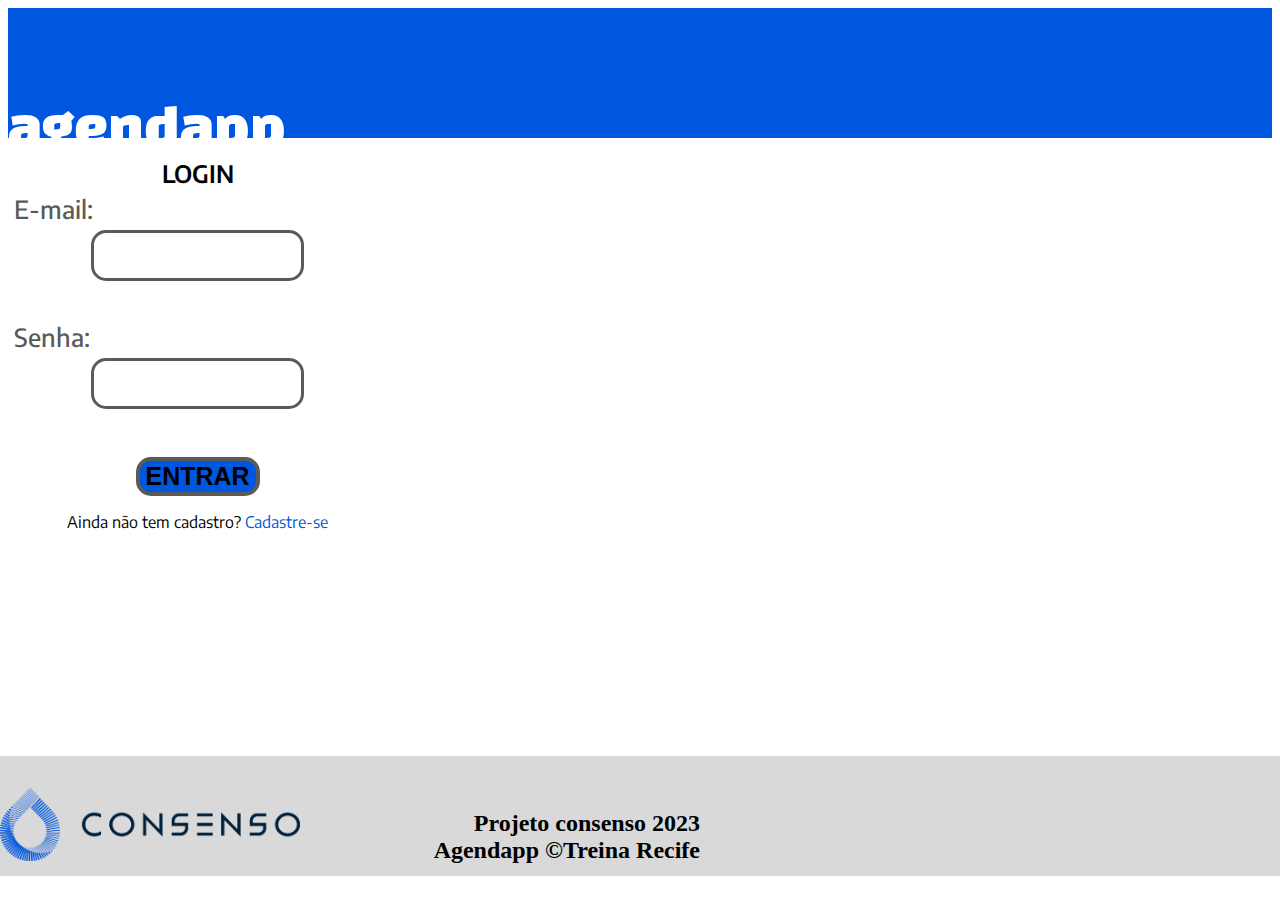
<file: frontend/index.html>
<!DOCTYPE html>
<html lang="pt-Br">

<head>
    <meta charset="UTF-8">
    <meta http-equiv="X-UA-Compatible" content="IE=edge">
    <meta name="viewport" content="width=device-width, initial-scale=1.0">
    <title>Document</title>

    <!-- Bootstrap CSS -->
    <link href="https://cdn.jsdelivr.net/npm/bootstrap@5.1.3/dist/css/bootstrap.min.css" rel="stylesheet"
        integrity="sha384-1BmE4kWBq78iYhFldvKuhfTAU6auU8tT94WrHftjDbrCEXSU1oBoqyl2QvZ6jIW3" crossorigin="anonymous">

    <!-- Custom css -->
    <link rel="stylesheet" href="css/b1.css">

    <!-- custom js -->
    <script src="./js/index.js" defer></script>
</head>

<body>
    <header>
        <div class="container">
            <div class="header-div">
                <h2 class="header-h2 ">agendapp</h2>
            </div>
        </div>
    </header>


    <div class="container container-b1">

        <main class="form-signin">
            <form id="form-signin" novalidate>
                <h2 class="container-h2-b1">LOGIN</h2>
    
                <div class="div-b1" id="div-email">
                    <label class="p-b1"for="inputEmail">E-mail:</label>
                    <input type="email" class="form-control" id="inputEmail">
                </div>
    
                <div class="div-b1"id="div-senha">
                    <label class="p-b1" for="inputSenha">Senha:</label>
                    <input type="password" class="form-control" id="inputSenha">
                </div>
    
                <div id="botao">
                    <button class="w-100 btn btn-lg btn-primary botao-b1" id="btnSubmit" type="submit">ENTRAR</button>
                    <p>Ainda não tem cadastro? <a class ="a-b1" href="pages/cadastro.html">Cadastre-se</a></p>
                    
                </div>
                

            </form>
        </main>

    </div>


    <footer>
        <div class="footer-bar">
            <div class="container" style="display: flex;">
                <div class="container">
                    <img src="img/Consenso_Marca_7.png" class="logo-footer-bar">

                </div>

                <div class="p-footer">
                    <p><strong>Projeto consenso 2023 <br>Agendapp ©Treina Recife </strong></p>
                </div>
            </div>

        </div>
    </footer>

    <script src="https://cdn.jsdelivr.net/npm/bootstrap@5.1.3/dist/js/bootstrap.bundle.min.js"
        integrity="sha384-ka7Sk0Gln4gmtz2MlQnikT1wXgYsOg+OMhuP+IlRH9sENBO0LRn5q+8nbTov4+1p" crossorigin="anonymous">
    </script>
</body>

</html>
</file>
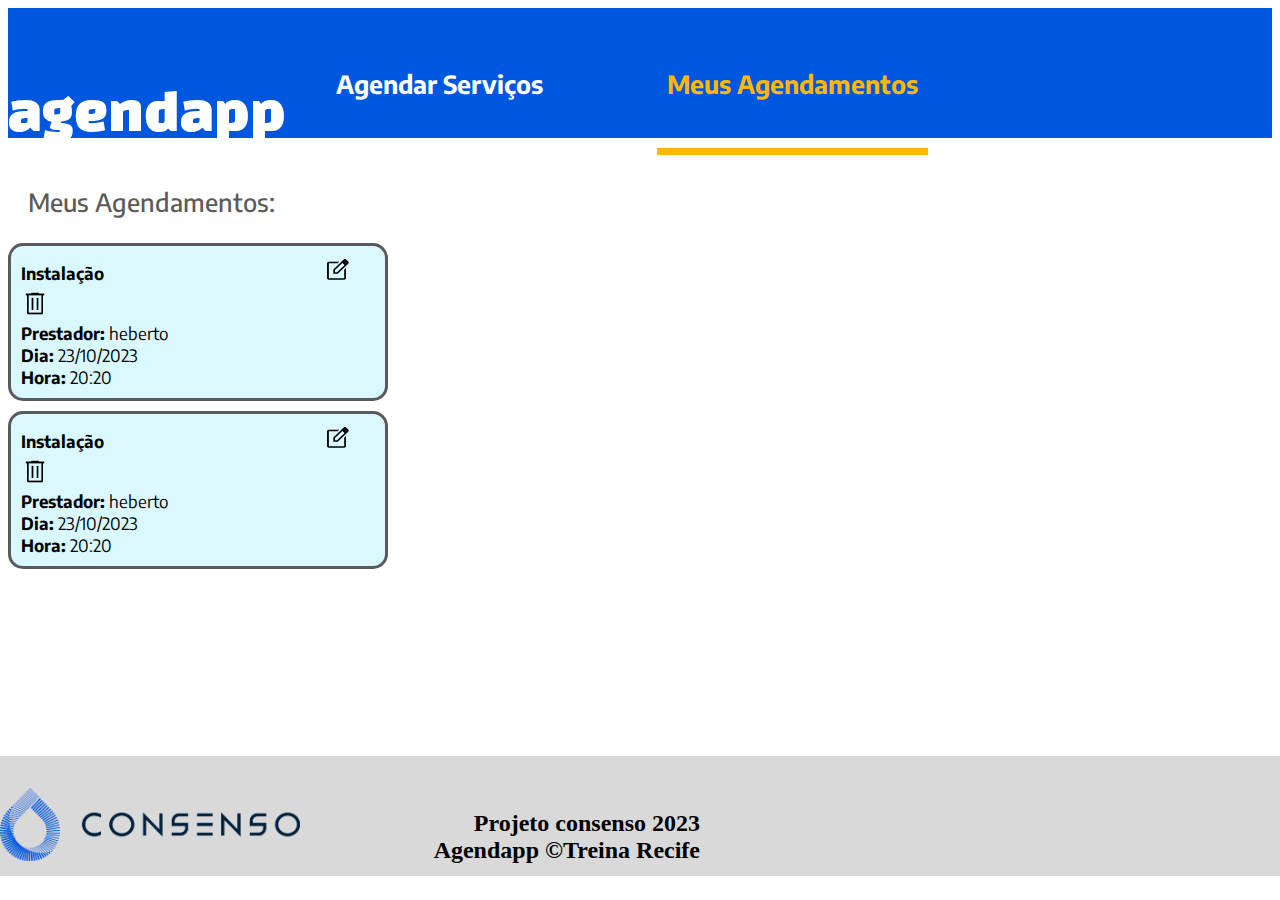
<file: frontend/pages/agenda-cliente.html>
<!DOCTYPE html>
<html lang="pt-Br">

<head>
    <meta charset="UTF-8">
    <meta http-equiv="X-UA-Compatible" content="IE=edge">
    <meta name="viewport" content="width=device-width, initial-scale=1.0">
    <title>Agendamentos do Cliente | agendapp</title>

    <!-- Bootstrap CSS -->
    <link href="https://cdn.jsdelivr.net/npm/bootstrap@5.1.3/dist/css/bootstrap.min.css" rel="stylesheet"
        integrity="sha384-1BmE4kWBq78iYhFldvKuhfTAU6auU8tT94WrHftjDbrCEXSU1oBoqyl2QvZ6jIW3" crossorigin="anonymous">

    <!-- Custom css -->
    <link rel="stylesheet" href="../css/a4.css">
<script src="../js/agenda-cliente.js"></script>


</head>

<body>
    <header>
        <div class="container">
            <div class="header-div">
                <h2 class="header-h2 ">agendapp</h2>

                <nav class="ms-auto ">
                    <ul class="header-ul">
                        <a href="agendar-servico.html" class="header-nav-a1 noactive ">Agendar Serviços</a>
                        <a href="agenda-cliente.html" class="header-nav-a2 active">Meus Agendamentos</a>
                    </ul>
                </nav>
            </div>
        </div>
    </header>


    <main>
        <div class="container container-main">
            <div class="row">
                <div  class="div-p">
                    <p class="p">Meus Agendamentos:</p>
                </div>
                <div class="pad" id="div-p">
                </div>
        </div>
    </main>



    <footer>
        <div class="footer-bar">
            <div class="container" style="display: flex;">
                <div class="container">
                    <img src="../img/Consenso_Marca_7.png" class="logo-footer-bar">

                </div>

                <div class="p-footer">
                    <p><strong>Projeto consenso 2023 <br>Agendapp ©Treina Recife </strong></p>
                </div>
            </div>

        </div>
    </footer>

    <script src="https://cdn.jsdelivr.net/npm/bootstrap@5.1.3/dist/js/bootstrap.bundle.min.js"
        integrity="sha384-ka7Sk0Gln4gmtz2MlQnikT1wXgYsOg+OMhuP+IlRH9sENBO0LRn5q+8nbTov4+1p" crossorigin="anonymous">
    </script>

</body>



</html>
</file>
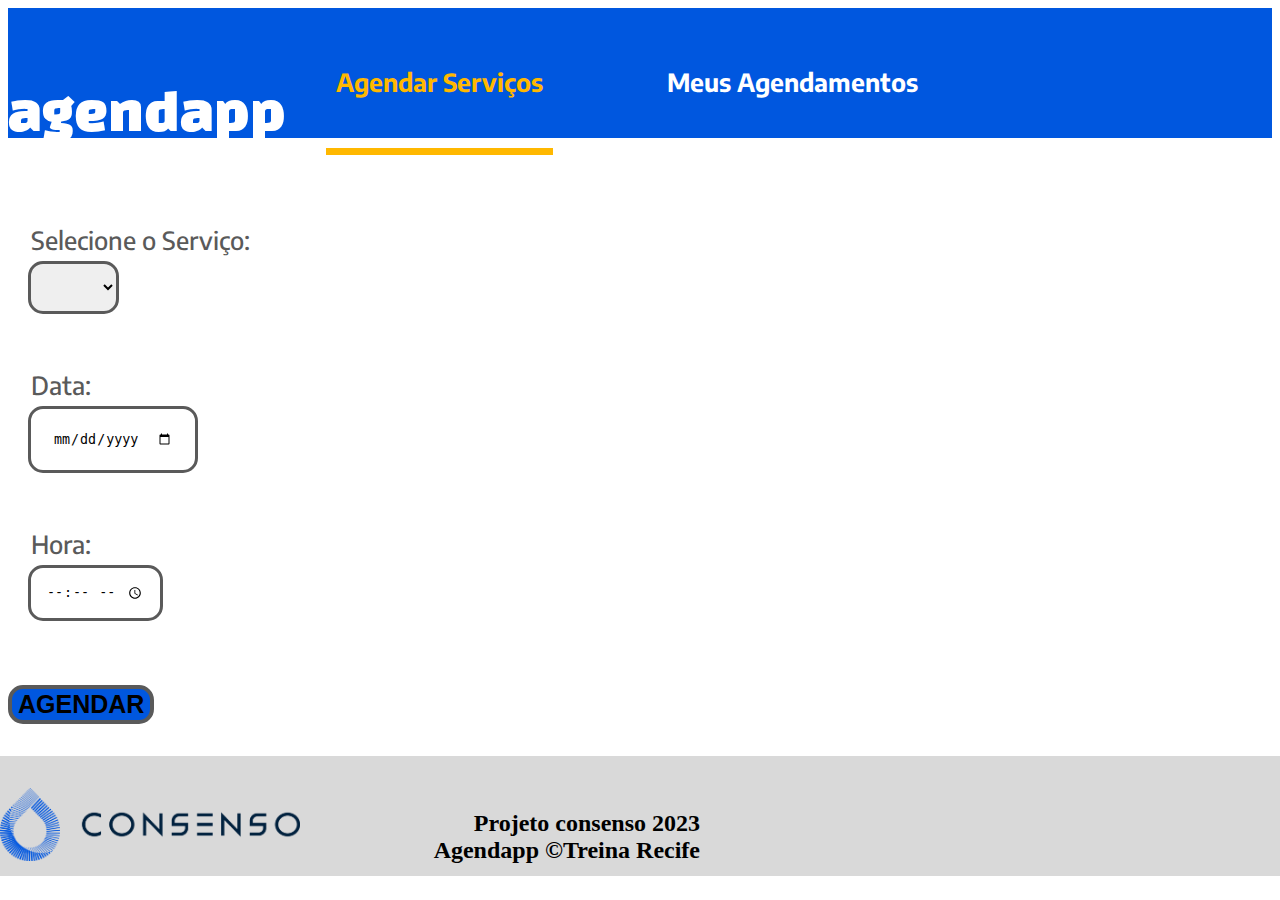
<file: frontend/pages/agendar-servico.html>
<!DOCTYPE html>
<html lang="pt-Br">

<head>
    <meta charset="UTF-8">
    <meta http-equiv="X-UA-Compatible" content="IE=edge">
    <meta name="viewport" content="width=device-width, initial-scale=1.0">
    <title>Agendar serviço | agendapp</title>

    <!-- Bootstrap CSS -->
    <link href="https://cdn.jsdelivr.net/npm/bootstrap@5.1.3/dist/css/bootstrap.min.css" rel="stylesheet"
        integrity="sha384-1BmE4kWBq78iYhFldvKuhfTAU6auU8tT94WrHftjDbrCEXSU1oBoqyl2QvZ6jIW3" crossorigin="anonymous">

    <!-- Custom css -->
    <link rel="stylesheet" href="../css/a3.css">
</head>

<body>
    <header>
        <div class="container">
            <div class="header-div">
                <h2 class="header-h2 ">agendapp</h2>

                <nav class="ms-auto ">
                    <ul class="header-ul">
                        <a href="agendar-servico.html" class="header-nav-a1 active ">Agendar Serviços</a>
                        <a href="agenda-cliente.html" class="header-nav-a2 noactive">Meus Agendamentos</a>
                    </ul>
                </nav>
            </div>
        </div>
    </header>

    <div class="container container-main">
        <h2></h2>

        <form>
            <div class="container row " id="div">
                <div class="col-12 div-select">
                    <p class="p">Selecione o Serviço:</p>
                    <select class="form-select botao-bar" aria-label="Default select example">
                        <option selected></option>
                        <option value="1">One</option>
                        <option value="2">Two</option>
                        <option value="3">Three</option>
                    </select>
                </div>

                <div class="col-7 div-data">
                    <p class="p-data">Data:</p>
                    <input class = "data"type="date">
                </div>
                <div class="col-5 div-hora">
                    <p class="p">Hora:</p>
                    <input class="botao-bar text-center" type="time" name="" id="">
                </div>
                <div class="div-botao-a3" id="botao">
                    <button onclick="agendarServico()" class="w-100 btn btn-lg btn-primary botao-a3" id="btnSubmit" type="submit">AGENDAR</button>
                </div>

            </div>

        </form>

    </div>


    <footer>
        <div class="footer-bar">
            <div class="container" style="display: flex;">
                <div class="container">
                    <img src="../img/Consenso_Marca_7.png" class="logo-footer-bar">

                </div>

                <div class="p-footer">
                    <p><strong>Projeto consenso 2023 <br>Agendapp ©Treina Recife </strong></p>
                </div>
            </div>

        </div>
    </footer>

    <script src="https://cdn.jsdelivr.net/npm/bootstrap@5.1.3/dist/js/bootstrap.bundle.min.js"
        integrity="sha384-ka7Sk0Gln4gmtz2MlQnikT1wXgYsOg+OMhuP+IlRH9sENBO0LRn5q+8nbTov4+1p" crossorigin="anonymous">
    </script>
</body>

</html>
</file>
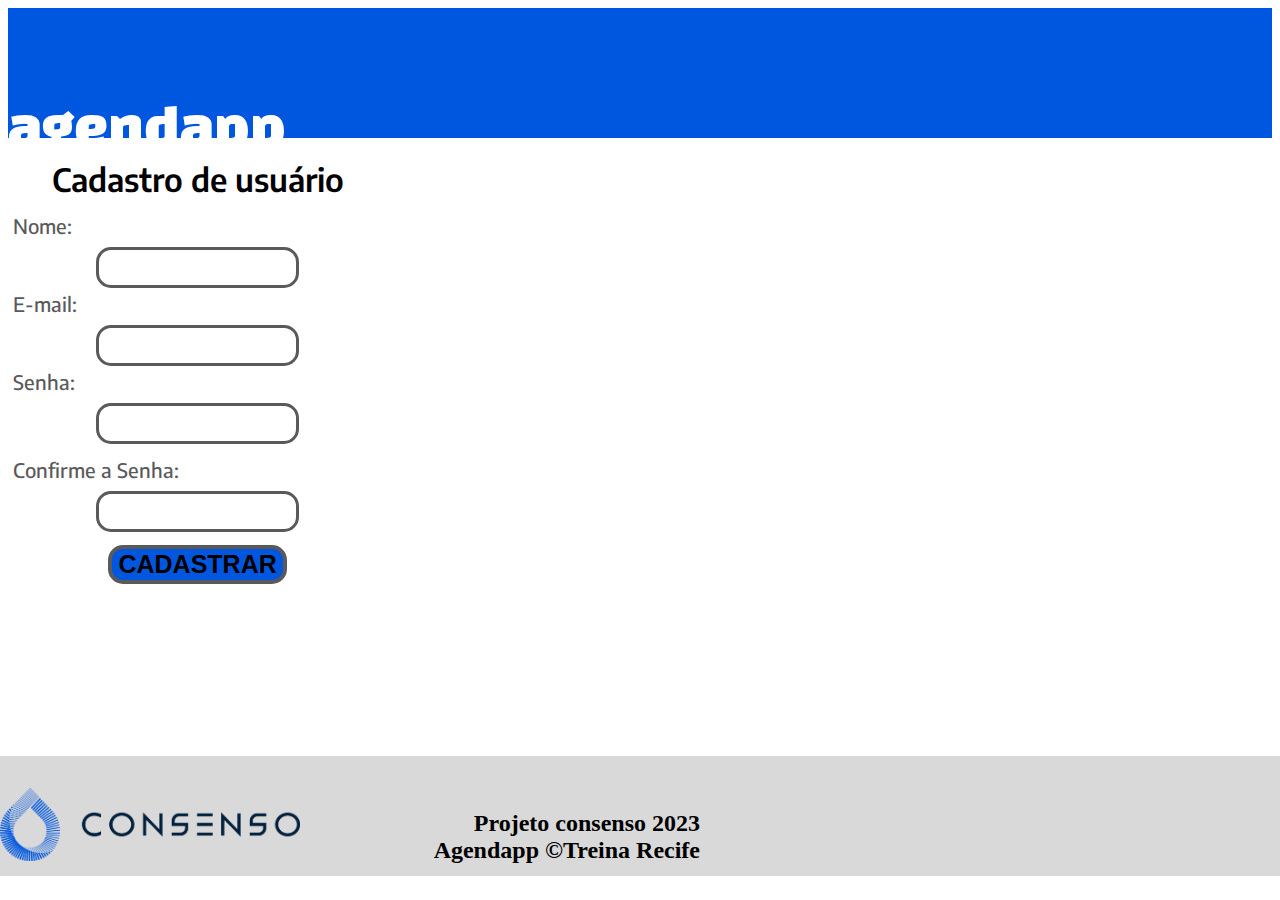
<file: frontend/pages/cadastrar-cliente.html>
<!DOCTYPE html>
<html lang="pt-Br">
<!-- pagina de cadastro de CLIENTE -->
<head>
    <meta charset="UTF-8">
    <meta http-equiv="X-UA-Compatible" content="IE=edge">
    <meta name="viewport" content="width=device-width, initial-scale=1.0">
    <title>agendapp - Cadastro Cliente</title>

    <!-- Bootstrap CSS -->
    <link href="https://cdn.jsdelivr.net/npm/bootstrap@5.1.3/dist/css/bootstrap.min.css" rel="stylesheet"
        integrity="sha384-1BmE4kWBq78iYhFldvKuhfTAU6auU8tT94WrHftjDbrCEXSU1oBoqyl2QvZ6jIW3" crossorigin="anonymous">

    <!-- Custom css -->
    <link rel="stylesheet" href="../css/a2.css">

    <!-- Custom JS -->
    <script src="../js/cadastrar-cliente.js" defer></script>

</head>

<body>
    <header>
        <div class="container">
            <div class="header-div">
                <h2 class="header-h2 ">agendapp</h2>
            </div>
        </div>
    </header>

    <div class="container container-a2">

        

            <main class="form-signin row">
                <form class=" row"id="form-signin" novalidate>
                    <h1 class="h3 mb-3 fw-normal container-h2-a2">Cadastro de usuário</h1>
    
                    <div id="div-nome">
                        <label for="inputNome">Nome:</label>
                        <input type="text" class="form-control" id="inputNome">
                    </div>
    
                    <div id="div-email">
                        <label for="inputEmail">E-mail:</label>
                        <input type="email" class="form-control" id="inputEmail">
                    </div>
    
                    <div  class="col-6" id="div-senha">
                        <label for="inputSenha">Senha:</label>
                        <input type="password" class="form-control" id="inputSenha">
                    </div>
                    <div class="col-6" id="div-senha2">
                        <label for="inputSenha2">Confirme a Senha:</label>
                        <input type="password" class="form-control" id="inputSenha2">
                    </div>
    
                    <div id="botao">
                        <button class="w-100 btn btn-lg btn-primary botao-a2" id="btnSubmit" type="submit">CADASTRAR</button>
                    </div>
                </form>
            </main>

    

        

    </div>

    <footer>
        <div class="footer-bar">
            <div class="container" style="display: flex;">
                <div class="container">
                    <img src="../img/Consenso_Marca_7.png" class="logo-footer-bar">

                </div>

                <div class="p-footer">
                    <p><strong>Projeto consenso 2023 <br>Agendapp ©Treina Recife </strong></p>
                </div>
            </div>

        </div>
    </footer>

    <script src="https://cdn.jsdelivr.net/npm/bootstrap@5.1.3/dist/js/bootstrap.bundle.min.js"
        integrity="sha384-ka7Sk0Gln4gmtz2MlQnikT1wXgYsOg+OMhuP+IlRH9sENBO0LRn5q+8nbTov4+1p" crossorigin="anonymous">
    </script>
</body>

</html>
</file>
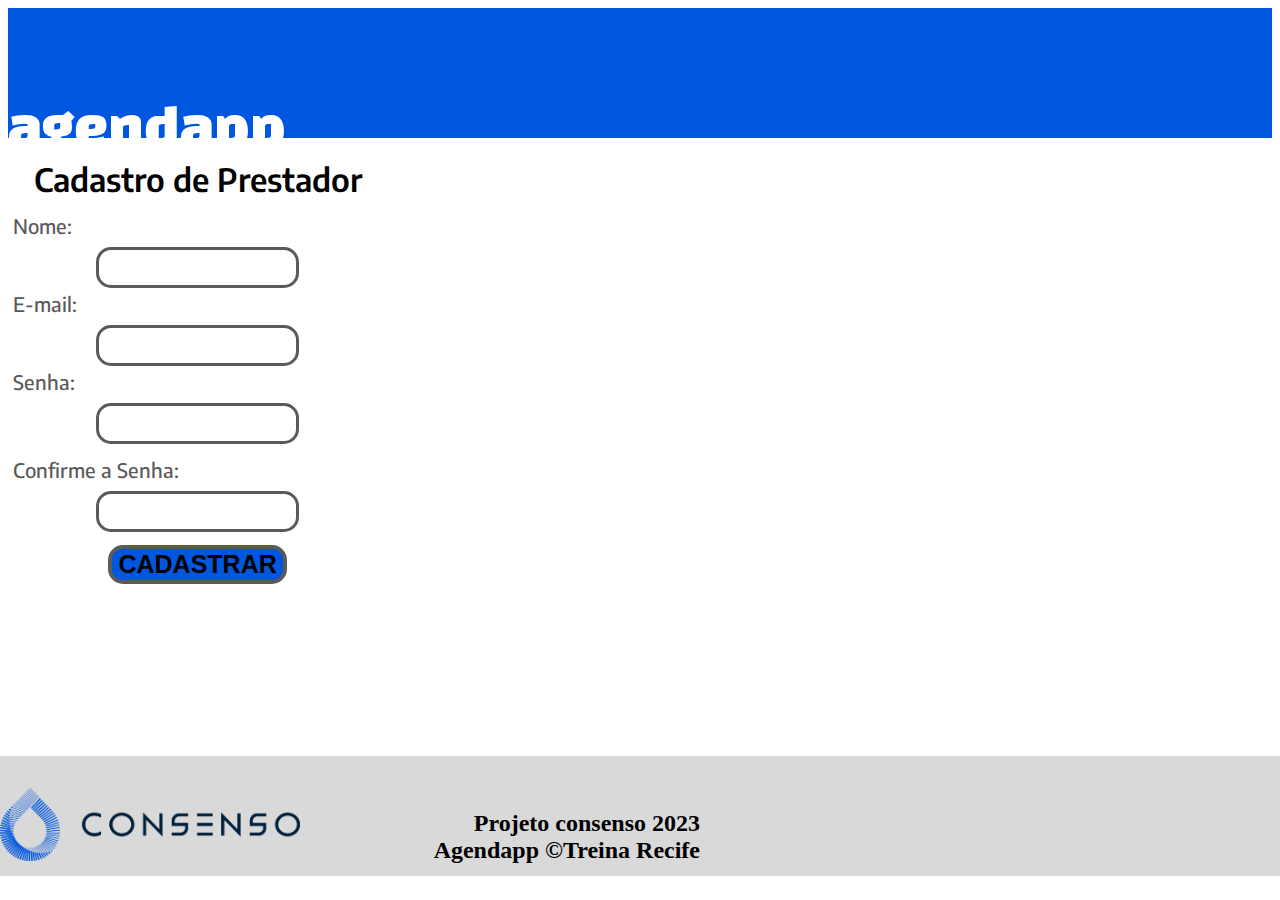
<file: frontend/pages/cadastrar-prestador.html>
<!DOCTYPE html>
<html lang="pt-Br">
<!-- pagina de cadastro de CLIENTE -->
<head>
    <meta charset="UTF-8">
    <meta http-equiv="X-UA-Compatible" content="IE=edge">
    <meta name="viewport" content="width=device-width, initial-scale=1.0">
    <title>agendapp - Cadastro Cliente</title>

    <!-- Bootstrap CSS -->
    <link href="https://cdn.jsdelivr.net/npm/bootstrap@5.1.3/dist/css/bootstrap.min.css" rel="stylesheet"
        integrity="sha384-1BmE4kWBq78iYhFldvKuhfTAU6auU8tT94WrHftjDbrCEXSU1oBoqyl2QvZ6jIW3" crossorigin="anonymous">

    <!-- Custom css -->
    <link rel="stylesheet" href="../css/a2.css">

    <!-- Custom JS -->
    <script src="../js/cadastrar-prestador.js" defer></script>

</head>

<body>
    <header>
        <div class="container">
            <div class="header-div">
                <h2 class="header-h2 ">agendapp</h2>
            </div>
        </div>
    </header>

    <div class="container container-a2">

        

            <main class="form-signin row">
                <form class=" row"id="form-signin" novalidate>
                    <h1 class="h3 mb-3 fw-normal container-h2-a2">Cadastro de Prestador</h1>
    
                    <div id="div-nome">
                        <label for="inputNome">Nome:</label>
                        <input type="text" class="form-control" id="inputNome">
                    </div>
    
                    <div id="div-email">
                        <label for="inputEmail">E-mail:</label>
                        <input type="email" class="form-control" id="inputEmail">
                    </div>
    
                    <div  class="col-6" id="div-senha">
                        <label for="inputSenha">Senha:</label>
                        <input type="password" class="form-control" id="inputSenha">
                    </div>
                    <div class="col-6" id="div-senha2">
                        <label for="inputSenha2">Confirme a Senha:</label>
                        <input type="password" class="form-control" id="inputSenha2">
                    </div>
    
                    <div id="botao">
                        <button class="w-100 btn btn-lg btn-primary botao-a2" id="btnSubmit" type="submit">CADASTRAR</button>
                    </div>
                </form>
            </main>

    

        

    </div>

    <footer>
        <div class="footer-bar">
            <div class="container" style="display: flex;">
                <div class="container">
                    <img src="../img/Consenso_Marca_7.png" class="logo-footer-bar">

                </div>

                <div class="p-footer">
                    <p><strong>Projeto consenso 2023 <br>Agendapp ©Treina Recife </strong></p>
                </div>
            </div>

        </div>
    </footer>

    <script src="https://cdn.jsdelivr.net/npm/bootstrap@5.1.3/dist/js/bootstrap.bundle.min.js"
        integrity="sha384-ka7Sk0Gln4gmtz2MlQnikT1wXgYsOg+OMhuP+IlRH9sENBO0LRn5q+8nbTov4+1p" crossorigin="anonymous">
    </script>
</body>

</html>
</file>
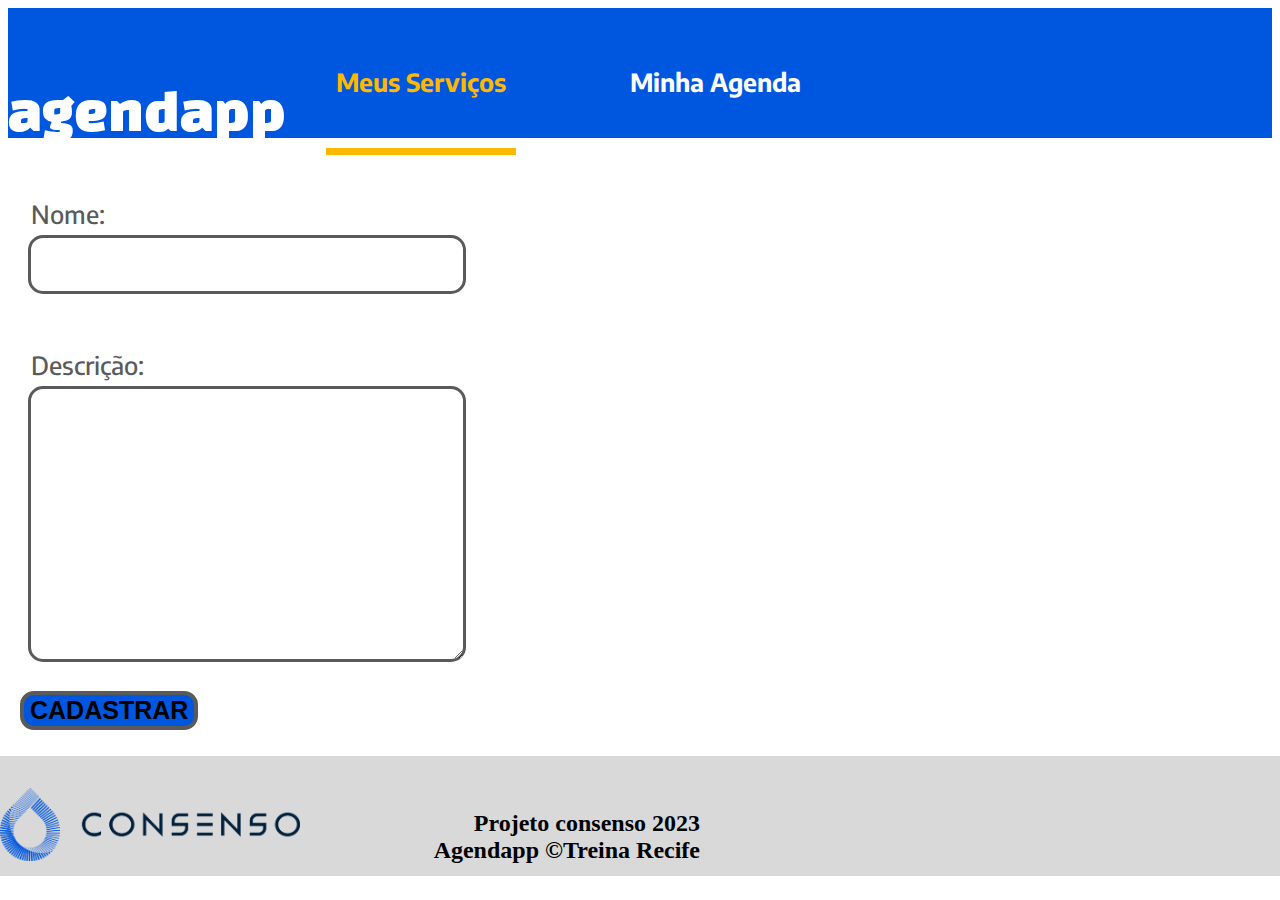
<file: frontend/pages/cadastrar-servicos.html>
<!DOCTYPE html>
<html lang="pt-Br">

<head>
    <meta charset="UTF-8">
    <meta http-equiv="X-UA-Compatible" content="IE=edge">
    <meta name="viewport" content="width=device-width, initial-scale=1.0">
    <title>Document</title>

    <!-- Bootstrap CSS -->
    <link href="https://cdn.jsdelivr.net/npm/bootstrap@5.1.3/dist/css/bootstrap.min.css" rel="stylesheet"
        integrity="sha384-1BmE4kWBq78iYhFldvKuhfTAU6auU8tT94WrHftjDbrCEXSU1oBoqyl2QvZ6jIW3" crossorigin="anonymous">

    <!-- Custom css -->
    <link rel="stylesheet" href="../css/b4.css">

    <!-- custom js -->
    <script src="../js/cadastrar-servicos.js" defer></script>
</head>

<body>
    <header>
        <div class="container">
            <div class="header-div">
                <h2 class="header-h2 ">agendapp</h2>

                <nav class="ms-auto ">
                    <ul class="header-ul">
                        <a href="#" class="header-nav-a1 active ">Meus Serviços</a>
                        <a href="./servicos-cadastrados.html" class="header-nav-a2 noactive">Minha Agenda</a>
                    </ul>
                </nav>
            </div>
        </div>
    </header>

    <div class="container container-main">
        <h2></h2>
        <div class="container row " id="div">

            <form id="forms" novalidate>

                <div class="col-12 div-nome">
                    <p class="p">Nome:</p>
                    <input class="select-bar " type="text" name="" id="nome">
                </div>

                <div class="col-12 div-select">
                    <p class="p">Descrição:</p>
                    <textarea class="select-bar "name="" id="descricao" cols="30" rows="10"></textarea>
                </div>


                <div class="div-botao-b4" id="botao">
                    <button class="w-100 btn btn-lg btn-primary botao-b4" id="btnSubmit"
                        type="submit">CADASTRAR</button>
                </div>


            </form>

        </div>
    </div>


    <footer>
        <div class="footer-bar">
            <div class="container" style="display: flex;">
                <div class="container">
                    <img src="../img/Consenso_Marca_7.png" class="logo-footer-bar">

                </div>

                <div class="p-footer">
                    <p><strong>Projeto consenso 2023 <br>Agendapp ©Treina Recife </strong></p>
                </div>
            </div>

        </div>
    </footer>

    <script src="https://cdn.jsdelivr.net/npm/bootstrap@5.1.3/dist/js/bootstrap.bundle.min.js"
        integrity="sha384-ka7Sk0Gln4gmtz2MlQnikT1wXgYsOg+OMhuP+IlRH9sENBO0LRn5q+8nbTov4+1p" crossorigin="anonymous">
    </script>
</body>

</html>
</file>
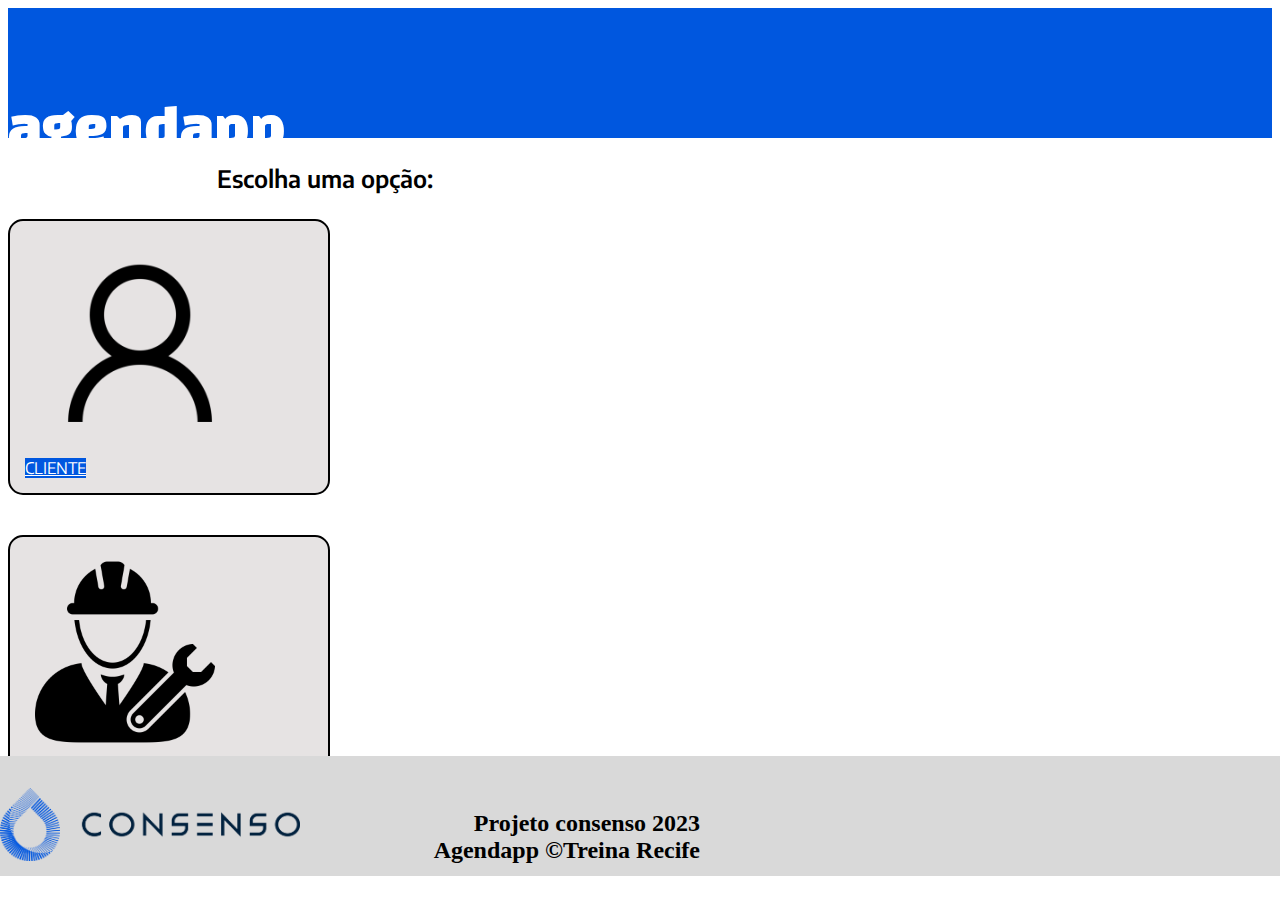
<file: frontend/pages/cadastro.html>
<!DOCTYPE html>
<html lang="pt-Br">

<head>
    <meta charset="UTF-8">
    <meta http-equiv="X-UA-Compatible" content="IE=edge">
    <meta name="viewport" content="width=device-width, initial-scale=1.0">
    <title>Document</title>

    <!-- Bootstrap CSS -->
    <link href="https://cdn.jsdelivr.net/npm/bootstrap@5.1.3/dist/css/bootstrap.min.css" rel="stylesheet"
        integrity="sha384-1BmE4kWBq78iYhFldvKuhfTAU6auU8tT94WrHftjDbrCEXSU1oBoqyl2QvZ6jIW3" crossorigin="anonymous">

    <!-- Custom css -->
    <link rel="stylesheet" href="../css/style.css">

</head>

<body>


    <header>
        <div class="container">
            <div class="header-div">
                <h2 class="header-h2 ">agendapp</h2>
            </div>
        </div>
    </header>


    <div class="container container-cards">

        <h2 class="container-h2">Escolha uma opção:</h2>

        <div class="row">
            <div class="card col-ex-12 col-sm-5" style="width: 18rem;">
                <img class="card-img-top img-card1" src="../img/client.png" alt="Card image cap">
                <div class="card-body botao-cards text-center">
                    <a onClick="mandarServidor('Cliente')" href="cadastrar-cliente.html" class="btn botao-color" value = '1'>CLIENTE</a>
                </div>
            </div>

            <div class="col-ex-12 col-sm-2 vazio"> <br><br> </div>

            <div class="card col-ex-12 col-sm-5" style="width: 18rem;">
                <img class="card-img-top img-card2" src="../img/trabalhador.png" alt="Card image cap">
                <div class="card-body botao-cards text-center">
                    <a onClick="mandarServidor('Prestador')" href="cadastrar-prestador.html" class="btn botao-color" value = "2">PRESTADOR</a>
                </div>
            </div>
        </div>
    </div>



    <footer>
        <div class="footer-bar">
            <div class="container" style="display: flex;">
                <div class="container">
                    <img src="../img/Consenso_Marca_7.png" class="logo-footer-bar">

                </div>

                <div class="p-footer">
                    <p><strong>Projeto consenso 2023 <br>Agendapp ©Treina Recife </strong></p>
                </div>
            </div>

        </div>
    </footer>

    <script src="https://cdn.jsdelivr.net/npm/bootstrap@5.1.3/dist/js/bootstrap.bundle.min.js"
        integrity="sha384-ka7Sk0Gln4gmtz2MlQnikT1wXgYsOg+OMhuP+IlRH9sENBO0LRn5q+8nbTov4+1p" crossorigin="anonymous">
    </script>
</body>

</html>
</file>
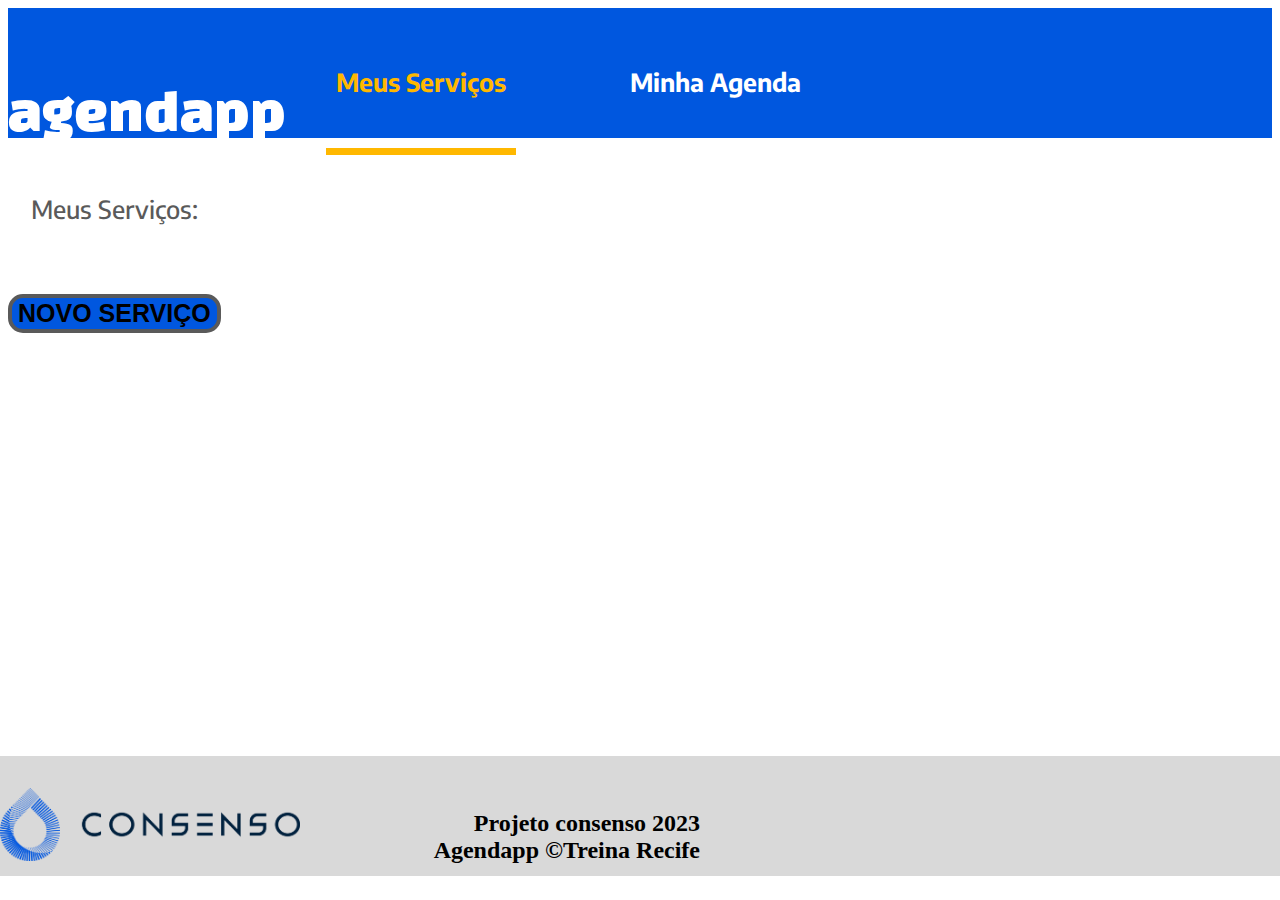
<file: frontend/pages/servicos-cadastrados.html>
<!DOCTYPE html>
<html lang="pt-Br">

<head>
    <meta charset="UTF-8">
    <meta http-equiv="X-UA-Compatible" content="IE=edge">
    <meta name="viewport" content="width=device-width, initial-scale=1.0">
    <title>Document</title>

    <!-- Bootstrap CSS -->
    <link href="https://cdn.jsdelivr.net/npm/bootstrap@5.1.3/dist/css/bootstrap.min.css" rel="stylesheet"
        integrity="sha384-1BmE4kWBq78iYhFldvKuhfTAU6auU8tT94WrHftjDbrCEXSU1oBoqyl2QvZ6jIW3" crossorigin="anonymous">

    <!-- Custom css -->
    <link rel="stylesheet" href="../css/b3.css">
</head>

<body>
    <header>
        <div class="container">
            <div class="header-div">
                <h2 class="header-h2 ">agendapp</h2>

                <nav class="ms-auto ">
                    <ul class="header-ul">
                        <a href="./servicos-cadastrados.html" class="header-nav-a1 active ">Meus Serviços</a>
                        <a href="#" class="header-nav-a2 noactive">Minha Agenda</a>
                    </ul>
                </nav>
            </div>
        </div>
    </header>

    <div class="container container-main">
        <h2></h2>
        <div class="container row " id="div">
            <div class="div-select">
                <p class="p">Meus Serviços:</p>
            </div>
            <div class="div-botao-b3" id="botao">
                <a href="./cadastrar-servicos.html"><button  class="w-100 btn btn-lg btn-primary botao-b4">NOVO SERVIÇO</button></a>
                
            </div>

        </div>
    </div>


    <footer>
        <div class="footer-bar">
            <div class="container" style="display: flex;">
                <div class="container">
                    <img src="../img/Consenso_Marca_7.png" class="logo-footer-bar">

                </div>

                <div class="p-footer">
                    <p><strong>Projeto consenso 2023 <br>Agendapp ©Treina Recife </strong></p>
                </div>
            </div>

        </div>
    </footer>

    <script src="https://cdn.jsdelivr.net/npm/bootstrap@5.1.3/dist/js/bootstrap.bundle.min.js"
        integrity="sha384-ka7Sk0Gln4gmtz2MlQnikT1wXgYsOg+OMhuP+IlRH9sENBO0LRn5q+8nbTov4+1p" crossorigin="anonymous">
    </script>
</body>

</html>
</file>
<file: frontend/css/b1.css>
@import url('https://fonts.googleapis.com/css2?family=Black+Han+Sans&family=Encode+Sans:wght@100;200;300;400;500;600;700;800;900&display=swap');
@import url('https://fonts.googleapis.com/css2?family=Black+Han+Sans&display=swap');
@import url(style.css);


/* body */

.container-b1 {
    font-family: 'Encode Sans', sans-serif;
    text-align: center;
    width: 30%;
    margin-top: 1%
}
.container-h2-b1{
    margin-bottom: 4%;
    text-align: center;
    font-weight: 600;
}

.form-signin {
    width: 100%;

}

.form-signin label {
    display: block;
    margin-top: 10px;
    text-align: left;
    font-size: 1.1rem;
}

.form-signin input[type="email"] {
    margin-bottom: 40px;
    border-radius: 15px;
    padding: 15px;
    border: 3px solid #5A5A5A;
    border-radius: 15px;
}

.form-signin input[type="password"] {
    margin-bottom: 10px;
    border-radius: 15px;
    padding: 15px;
    border: 3px solid #5A5A5A;
}
.div-b1{
    font-family: 'Encode Sans', sans-serif;
    font-style: normal;
    font-weight: 500;
    line-height: 12px;
    color: #5A5A5A;
}
.p-b1{
    font-size: 25px !important;
    padding-left: 6px;
    padding-bottom: 15px;
    margin-bottom: 0;
}
.botao-b1 {
    background-color: #0057DF !important;
    font-weight: 700;
    font-size: 25px;
    margin-top: 10%;
    border: 4px solid #5A5A5A;
    border-radius: 15px;
}
.a-b1{
    color: #0057DF;
    text-decoration: none;
}
</file>
<file: frontend/css/a4.css>
@import url('https://fonts.googleapis.com/css2?family=Black+Han+Sans&family=Encode+Sans:wght@100;200;300;400;500;600;700;800;900&display=swap');
@import url('https://fonts.googleapis.com/css2?family=Black+Han+Sans&display=swap');
@import url(style.css);



/* header */
.header-ul {
    font-family: 'Encode Sans', sans-serif;
    font-weight: 700;
    line-height: 11px;
    padding-top: 20px;
}
.header-div{
    margin-top: 0;
    padding-top: 35px;
}
.header-nav-a1 {
    margin-right: 100px;
    padding: 10px;
    padding-bottom: 50px;
    font-size: 25px;
    text-decoration: none;
    color: white;
}
.header-nav-a2 {
    padding: 10px;
    padding-bottom: 48px;
    font-size: 25px;
    text-decoration: none;
    color: white;
}

.header-ul>.active {
    color: #FFB800;
    width: 78px;
    height: 0px;
    border-bottom: 7px solid #FFB800;
}
.header-ul>.noactive:hover{
    color: #FFB800;
}



/* body */
.container-main{
    width: 35%;
    margin-top: 1%;
}
.div-p {
    padding: 20px;
    padding-bottom: 10px;
    font-family: 'Encode Sans', sans-serif;
    font-style: normal;
    font-weight: 500 ;
    font-size: 25px;
    line-height: 12px;
    color: #5A5A5A;
}

.div-agendamento{   
    width: 80%;
    margin: 0;
    padding: 10px;
    margin-bottom: 10px;
    background-color: #D9F8FF;
    font-family: 'Encode Sans', sans-serif;
    border-radius: 15px;
    font-size: 17px;
    border: 3px solid #5A5A5A;
}
.a1{
    padding-right: 220px;
}
.a1-img{
    width: 7%;
}
.a2-img{
    width: 8%;
    margin-top: 5px;
}
.p-a4{
    margin: 0;
}
</file>
<file: frontend/css/a3.css>
@import url('https://fonts.googleapis.com/css2?family=Black+Han+Sans&family=Encode+Sans:wght@100;200;300;400;500;600;700;800;900&display=swap');
@import url('https://fonts.googleapis.com/css2?family=Black+Han+Sans&display=swap');
@import url(style.css);


/* header */
.header-ul {
    font-family: 'Encode Sans', sans-serif;
    font-weight: 700;
    line-height: 11px;
    padding-top: 18px;
}
.header-div{
    margin-top: 0;
    padding-top: 35px;
}
.header-nav-a1 {
    margin-right: 100px;
    padding: 10px;
    padding-bottom: 50px;
    font-size: 25px;
    text-decoration: none;
    color: white;
}
.header-nav-a2 {
    padding: 10px;
    padding-bottom: 48px;
    font-size: 25px;
    text-decoration: none;
    color: white;
}

.header-ul>.active {
    color: #FFB800;
    width: 78px;
    height: 0px;
    border-bottom: 7px solid #FFB800;
}
.header-ul>.noactive:hover{
    color: #FFB800;
}



/* body */

.container-main {
    width: 35%;
    margin-top: 4%;
}

.div-select { 
    
    padding: 20px;
    font-family: 'Encode Sans', sans-serif;
    font-style: normal;
    font-weight: 500;
    font-size: 25px;
    line-height: 12px;
    color: #5A5A5A;
}
.div-data {
    padding: 20px;
    font-family: 'Encode Sans', sans-serif;
    font-style: normal;
    font-weight: 500;
    line-height: 12px;
    color: #5A5A5A;
}
.div-hora {
    padding: 20px;
    font-family: 'Encode Sans', sans-serif;
    font-style: normal;
    font-weight: 500;
    font-size: 25px;
    line-height: 12px;
    color: #5A5A5A;
}
.p-data {
    font-size: 25px;
    padding-left: 3px;
    padding-bottom: 15px;
    margin-bottom: 0;
}

.data{
    padding: 22px;
    border: 3px solid #5A5A5A;
    border-radius: 15px;
}

.botao-bar {
    padding: 15px;
    border: 3px solid #5A5A5A;
    border-radius: 15px;
}

.botao-a3 {
    background-color: #0057DF !important;
    font-weight: 700;
    font-size: 25px;
    margin-top: 10%;
    border: 4px solid #5A5A5A;
    border-radius: 15px;
}
.div-botao-a3{
    margin-bottom: 10px;
    margin-bottom: 11%;
    
}

.p {
    padding-left: 3px;
    padding-bottom: 15px;
    margin-bottom: 0;
}
</file>
<file: frontend/css/a2.css>
@import url('https://fonts.googleapis.com/css2?family=Black+Han+Sans&family=Encode+Sans:wght@100;200;300;400;500;600;700;800;900&display=swap');
@import url('https://fonts.googleapis.com/css2?family=Black+Han+Sans&display=swap');
@import url(style.css);


/* body */

.container-a2 {
    font-family: 'Encode Sans', sans-serif;
    text-align: center;
    width: 30%;
    margin-top: 1%
}
.container-h2-a2{
    margin-bottom: 4%;
    text-align: center;
    font-weight: 600 !important;
}
.form-signin {
    width: 100%;
}

.form-signin label {
    display: block;
    margin-top: 5px;
    text-align: left;
    font-size: 1.1rem;
    padding-top: 5px;
    padding-bottom: 15px;
    padding-left: 5px;
    font-family: 'Encode Sans', sans-serif;
    font-style: normal;
    font-weight: 500;
    font-size: 20px;
    line-height: 12px;
    color: #5A5A5A;
}

.form-signin input[type="text"] {
    border-radius: 15px;
    padding: 10px;
    border: 3px solid #5A5A5A;
}

.form-signin input[type="email"] {
    border-radius: 15px;
    padding: 10px;
    border: 3px solid #5A5A5A;
    border-radius: 15px;
}

.form-signin input[type="password"] {
    margin-bottom: 10px;
    border-radius: 15px;
    padding: 10px;
    border: 3px solid #5A5A5A;
}
.botao-a2 {
    background-color: #0057DF !important;
    font-weight: 700;
    font-size: 25px;
    margin-top: 1%;
    margin-bottom: 20px;
    border: 4px solid #5A5A5A;
    border-radius: 15px;
}

.bordas{
    border-radius: 15px;
}
</file>
<file: frontend/css/b4.css>
@import url('https://fonts.googleapis.com/css2?family=Black+Han+Sans&family=Encode+Sans:wght@100;200;300;400;500;600;700;800;900&display=swap');
@import url('https://fonts.googleapis.com/css2?family=Black+Han+Sans&display=swap');
@import url(style.css);


/* header */
.header-ul {
    font-family: 'Encode Sans', sans-serif;
    font-weight: 700;
    line-height: 11px;
    padding-top: 18px;
}

.header-div{
    margin-top: 0;
    padding-top: 35px;
}
.header-nav-a1 {
    margin-right: 100px;
    padding: 10px;
    padding-bottom: 50px;
    font-size: 25px;
    text-decoration: none;
    color: white;
}
.header-nav-a2 {
    padding: 10px;
    padding-bottom: 48px;
    font-size: 25px;
    text-decoration: none;
    color: white;
}
.header-ul>.active {
    color: #FFB800;
    width: 78px;
    height: 0px;
    border-bottom: 7px solid #FFB800;
}
.header-ul>.noactive:hover{
    color: #FFB800;
}



/* body */

.container-main {
    width: 35%;
    margin-top: 2%;
}

.div-select {
    padding: 20px;
    font-family: 'Encode Sans', sans-serif;
    font-style: normal;
    font-weight: 500;
    font-size: 25px;
    line-height: 12px;
    color: #5A5A5A;
}
.div-nome {
    padding: 20px;
    font-family: 'Encode Sans', sans-serif;
    font-style: normal;
    font-weight: 500;
    font-size: 25px;
    line-height: 12px;
    color: #5A5A5A;
}


.botao-b4 {
    background-color: #0057DF !important;
    font-weight: 700;
    font-size: 25px;
    margin-top: 2%;
    border: 4px solid #5A5A5A;
    border-radius: 14px;
}
.div-botao-b4{
    margin-left: 12px;
    margin-bottom: 10px;
    width: 95%;
}


.p {
    padding-left: 3px;
    padding-bottom: 15px;
    margin-bottom: 0;
}

.select-bar {
    width: 100%;
    padding: 15px;
    border: 3px solid #5A5A5A;
    border-radius: 15px;
    font-size: 20px;
}
</file>
<file: frontend/css/style.css>
@import url('https://fonts.googleapis.com/css2?family=Black+Han+Sans&family=Encode+Sans:wght@100;200;300;400;500;600;700;800;900&display=swap');
@import url('https://fonts.googleapis.com/css2?family=Black+Han+Sans&display=swap');

/* header */
header {
    display: flex;
    background-color: #0057DF;
    height: 130px;
}


.header-h2 {
    font-family: 'Black Han Sans', sans-serif;
    font-weight: 400;
    font-size: 50px;
    color: white;
}

.header-div {
    display: flex;
    padding-top: 50px;
}


/* body */

.container-cards{
    width: 50.1%;
    margin-top: 2%;
    font-family: 'Encode Sans', sans-serif;
}
.vazio{
    margin: 0;
    padding: 0;
}
.container-h2{
    margin-bottom: 4%;
    text-align: center;
    font-weight: 600;
}
.card{
    background-color: rgb(230, 227, 227);
    border: 2px solid ;
    align-items: center;
    border-radius: 15px;
    padding: 15px;
}
.img-card1{
    width: 230px;
    margin-bottom: 12px;
}
.img-card2{
    width: 200px;
}
.botao-cards{
    margin-top: 20px;
    width: 60%;
}

.botao-color{
    background-color: #0057DF !important;
    color: white;
}


/* footer */
.footer-bar {
    background-color: #D9D9D9;
    display: flex;
    height: 120px;
    

}

.logo-footer-bar {
    width: 300px;
    margin-top: 2em;
    margin-bottom: 3em;
}
.p-footer {
    font-weight: 700;
    width: 400px;
    text-align: end;
    font-size: 24px;
    padding-top: 30px;
}
footer{
    position: fixed;
    top: 84%;
    left: 0;
    height: 40px;
    width: 100%;
}
</file>
<file: frontend/css/b3.css>
@import url('https://fonts.googleapis.com/css2?family=Black+Han+Sans&family=Encode+Sans:wght@100;200;300;400;500;600;700;800;900&display=swap');
@import url('https://fonts.googleapis.com/css2?family=Black+Han+Sans&display=swap');
@import url(style.css);


/* header */
.header-ul {
    font-family: 'Encode Sans', sans-serif;
    font-weight: 700;
    line-height: 11px;
    padding-top: 18px;
}
.header-div{
    margin-top: 0;
    padding-top: 35px;
}
.header-nav-a1 {
    margin-right: 100px;
    padding: 10px;
    padding-bottom: 50px;
    font-size: 25px;
    text-decoration: none;
    color: white;
}
.header-nav-a2 {
    padding: 10px;
    padding-bottom: 48px;
    font-size: 25px;
    text-decoration: none;
    color: white;
}

.header-ul>.active {
    color: #FFB800;
    width: 78px;
    height: 0px;
    border-bottom: 7px solid #FFB800;
}
.header-ul>.noactive:hover{
    color: #FFB800;
}



/* body */

.container-main {
    width: 35%;
    margin-top: 1%;
}

.div-select {
    padding: 20px;
    font-family: 'Encode Sans', sans-serif;
    font-style: normal;
    font-weight: 500;
    font-size: 25px;
    line-height: 12px;
    color: #5A5A5A;
}


.p {
    padding-left: 3px;
    padding-bottom: 15px;
    margin-bottom: 0;
}

.botao-b4 {
    background-color: #0057DF !important;
    font-weight: 700;
    font-size: 25px;
    margin-top: 10%;
    border: 4px solid #5A5A5A;
    border-radius: 15px;
}
.div-botao-b4{
    margin-left: 20px;
    margin-bottom: 10px;
    width: 95%;
}
</file>
